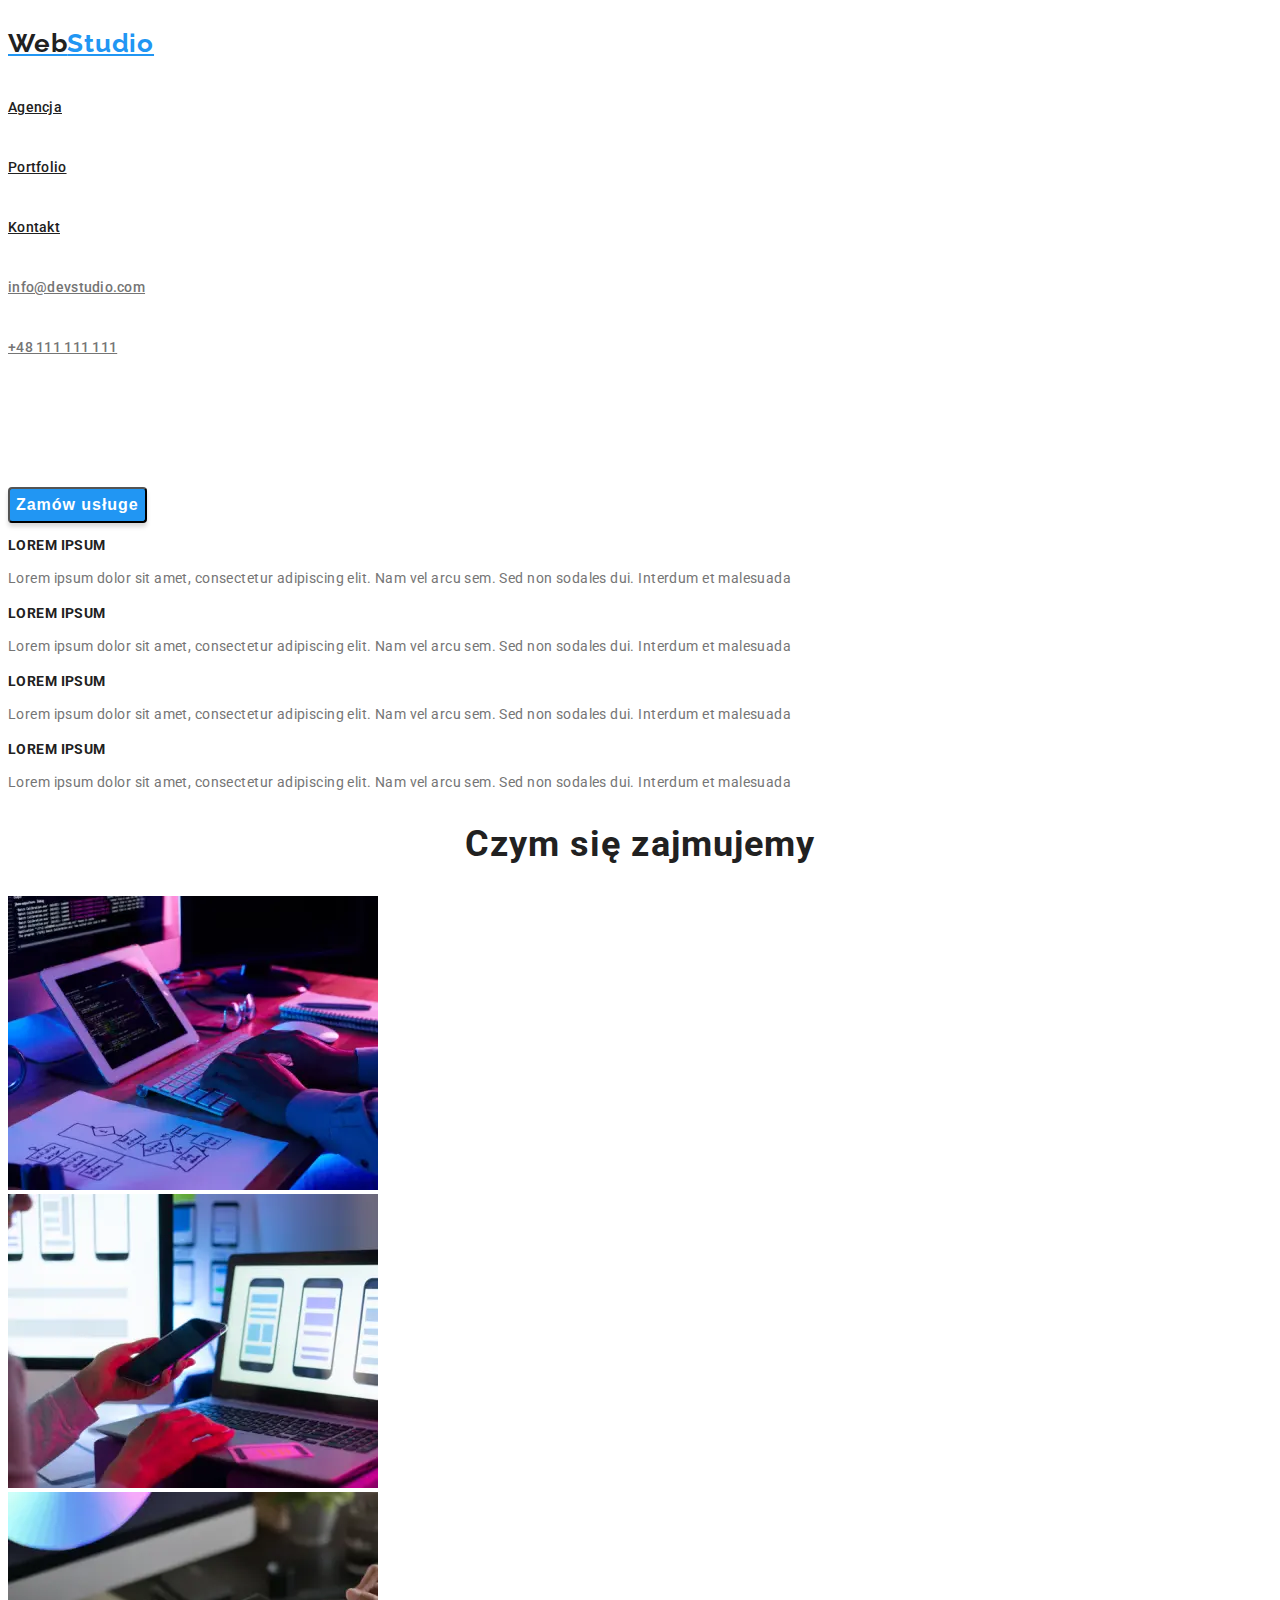
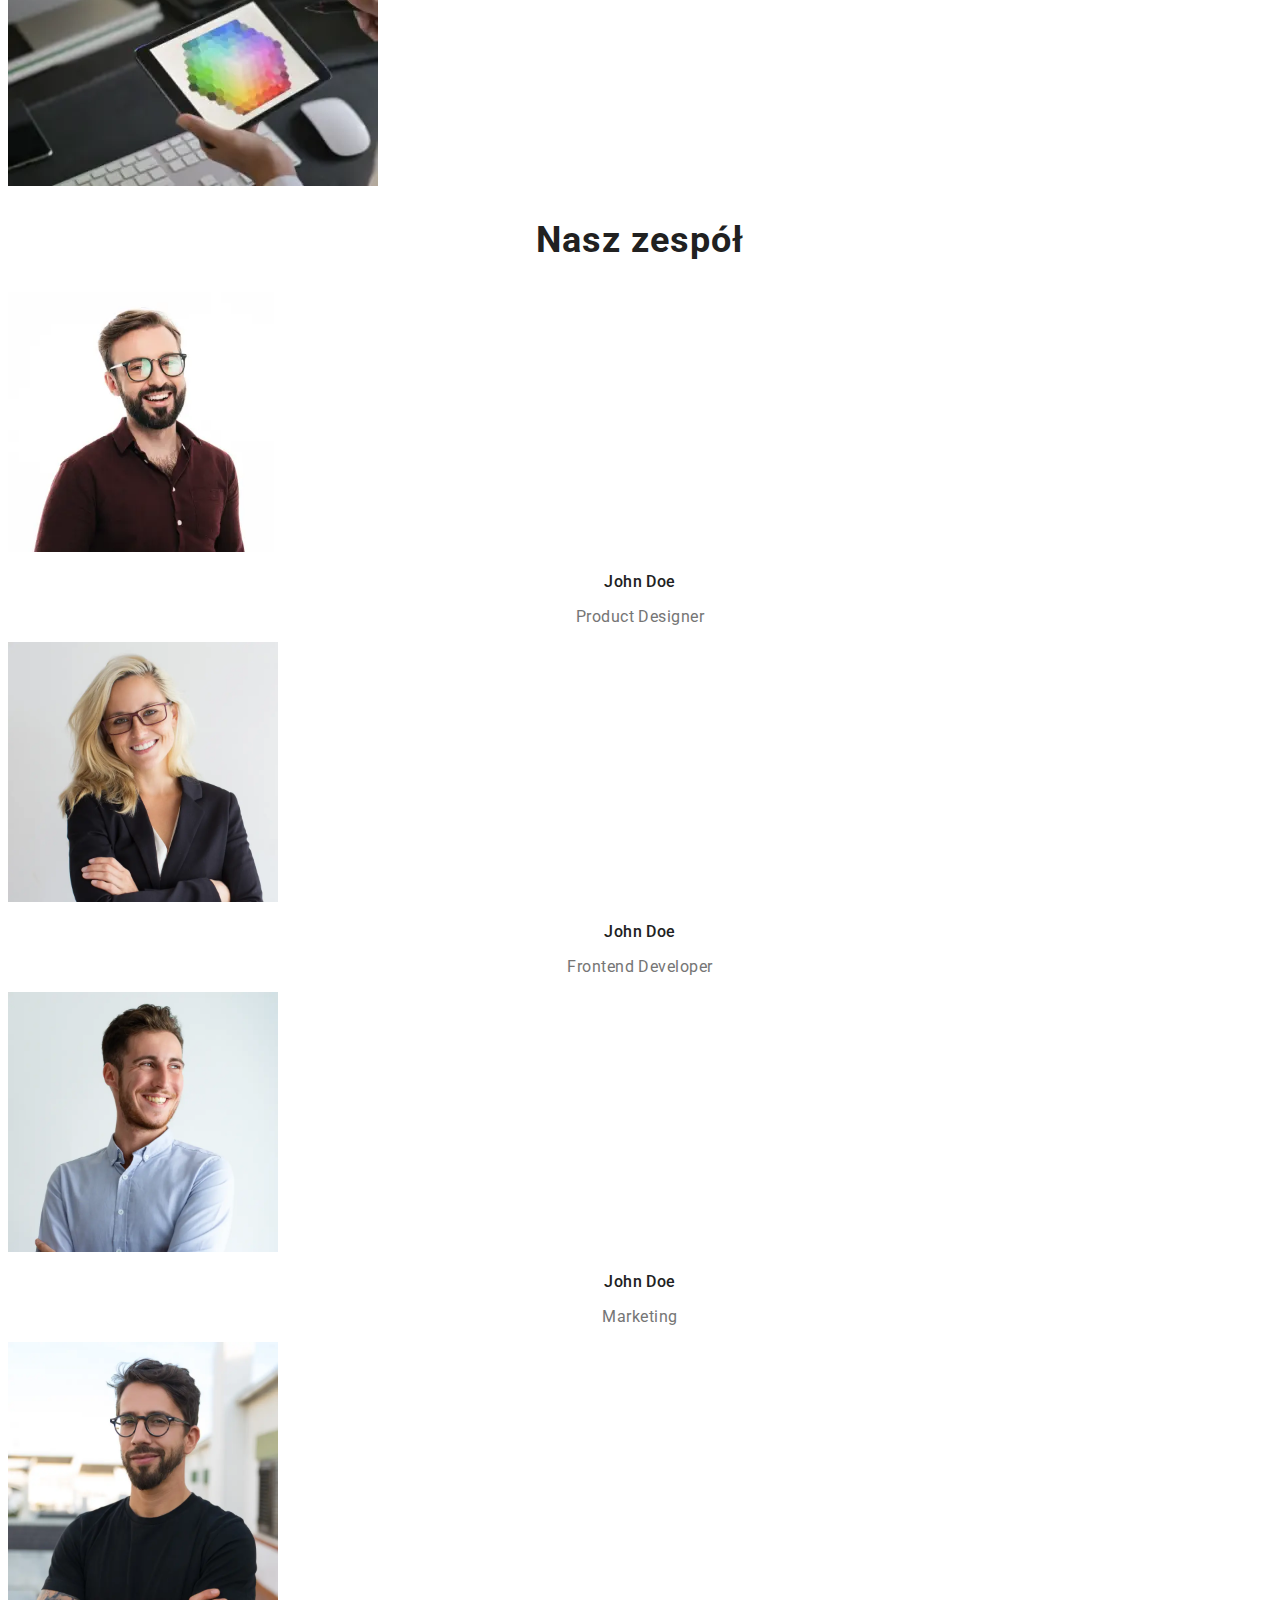
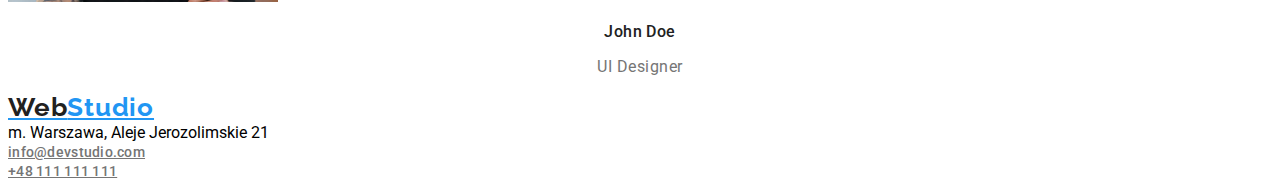
<file: index.html>
<!DOCTYPE html>
<html lang="en">
  <head>
    <meta charset="UTF-8" />
    <meta http-equiv="X-UA-Compatible" content="IE=edge" />
    <meta name="viewport" content="width=device-width, initial-scale=1.0" />
    
    <link rel="preconnect" href="https://fonts.googleapis.com" />
    <link rel="preconnect" href="https://fonts.gstatic.com" crossorigin />
    <link
      href="https://fonts.googleapis.com/css2?family=Raleway:wght@700&family=Roboto:wght@400;500;700;900&display=swap"
      rel="stylesheet"
    />
    <link rel="stylesheet" href="./css/styles.css" />
    <title>goit-markup-hw-02-ON6</title>
  </head>


  <body>
    <header class="header">
          <!--Logo-header-->
          <a class="navigation_logo" href="index.html"
            ><span class="accent">Web</span>Studio</a
          >
          <!--Navigation-->
          <nav>
          <ul class="navigation_list">
            <li class="navigation-list-item"><a class="navigation-list-link" href="#">Agencja</a></li>
            <li class="navigation-list-item"><a class="navigation-list-link" href="portfolio.html">Portfolio</a></li>
            <li class="navigation-list-item"><a class="navigation-list-link" href="#">Kontakt</a></li>
          </ul>
        </nav>
        <!--Contact-header-->
        <ul class="Contact-header">
          <li class="adress">
            <a class="adress-link" href="mailto:info@devstudio.com">info@devstudio.com</a>
          </li>
          <li class="adress-phone-number">
            <a class="adress-phone-number-link" href="tel:+48111111111">+48 111 111 111</a>
          </li>
        </ul>
    </header>

    <main>
      <section class="hero-center-side">
        <!--Hero-->
        <h1 class="header">EFEKTYWNE ROZWIĄZANIA DLA WASZEGO BIZNESU</h1>
        <button class="modal-btn" type="button">Zamów usługe</button>
      </section>
      <section class="discription">
      <!--Discription-->
      <ul class="discription-list">
        <li class="dispription-list-item">
          <h3 class="discription-title">LOREM IPSUM</h3>
          <p class="discription">
            Lorem ipsum dolor sit amet, consectetur adipiscing elit. Nam vel
            arcu sem. Sed non sodales dui. Interdum et malesuada
          </p>
        </li>
        <li class="dispription-list-item">
          <h3 class="discription-title">LOREM IPSUM</h3>
          <p class="discription">
            Lorem ipsum dolor sit amet, consectetur adipiscing elit. Nam vel
            arcu sem. Sed non sodales dui. Interdum et malesuada
          </p>
        </li>
        <li class="dispription-list-item">
          <h3 class="discription-title">LOREM IPSUM</h3>
          <p class="discription">
            Lorem ipsum dolor sit amet, consectetur adipiscing elit. Nam vel
            arcu sem. Sed non sodales dui. Interdum et malesuada
          </p>
        </li>
        <li class="dispription-list-item">
          <h3 class="discription-title">LOREM IPSUM</h3>
          <p class="discription">
            Lorem ipsum dolor sit amet, consectetur adipiscing elit. Nam vel
            arcu sem. Sed non sodales dui. Interdum et malesuada
          </p>
        </li>
      </ul>
      </section>

      <section class="about">
        <!--About-->
        <h2 class="main-header">Czym się zajmujemy</h2>
        <ul>
        <li class="about-img" href="#">
          <img
            class="about-img-item"
            src="Images/main/keyboard.webp"
            alt="Kkeyboard"
            width="370"
            height="294"
          />
        </li>
        <li class="about-img" href="#">
          <img
            class="about-img-item"
            src="Images/main/laptop.webp"
            alt="Laptop"
            width="370"
            height="294"
          />
        </li>
        <li class="about-img" href="#">
          <img
            class="about-img-item"
            src="Images/main/tablet.webp"
            alt="Tablet"
            width="370"
            height="294"
          />
        </li>
        </ul>
      </section>


      <section class="team">
        <!--Team-->
        <h2 class="main-header">Nasz zespół</h2>

        <ul class="team-list">
          <li class="team-list-item">
            <img
              class="team-list-img"
              src="Images/main/red-shirt.webp"
              alt="red-shirt"
              width="270"
              height="260"
            />
            <h3 class="team-list-name">John Doe</h3>
            <p class="team-list-job">Product Designer</p>
          </li>
          <li class="team-list-item">
            <img
              class="team-list-img"
              src="Images/main/women.webp"
              alt="women"
              width="270"
              height="260"
            />
            <h3 class="team-list-name">John Doe</h3>
            <p class="team-list-job">Frontend Developer</p>
          </li>
          <li class="team-list-item">
            <img
              class="team-list-img"
              src="Images/main/blue-shirt.webp"
              alt="blue-shirt"
              width="270"
              height="260"
            />
            <h3 class="team-list-name">John Doe</h3>
            <p class="team-list-job">Marketing</p>
          </li>
          <li class="team-list-item">
            <img
              class="team-list-img"
              src="Images/main/dark-tshirt.webp"
              alt="dark-tshirt"
              width="270"
              height="260"
            />
            <h3 class="team-list-name">John Doe</h3>
            <p class="team-list-job">UI Designer</p>
          </li>
        </ul>
      </section>
    </main>

    <footer>
        <!--Logo-footer-->
        <a class="navigation_logo" href="/index.html"
          ><span class="accent">Web</span>Studio</a
        >
        <!--Address-->
          <ul class="contact-list">
            <li class="adress-street">m. Warszawa, Aleje Jerozolimskie 21</li>
          </li>
              <a class="adress-email-footer" href="mailto:info@devstudio.com"
                >info@devstudio.com</a>
            </li>
            <li>
              <a class="adress-phone-number-footer" href="tel:+48111111111"
                >+48 111 111 111</a>
            </li>
          </ul>
    </footer>
  </body>
</html>
</file>
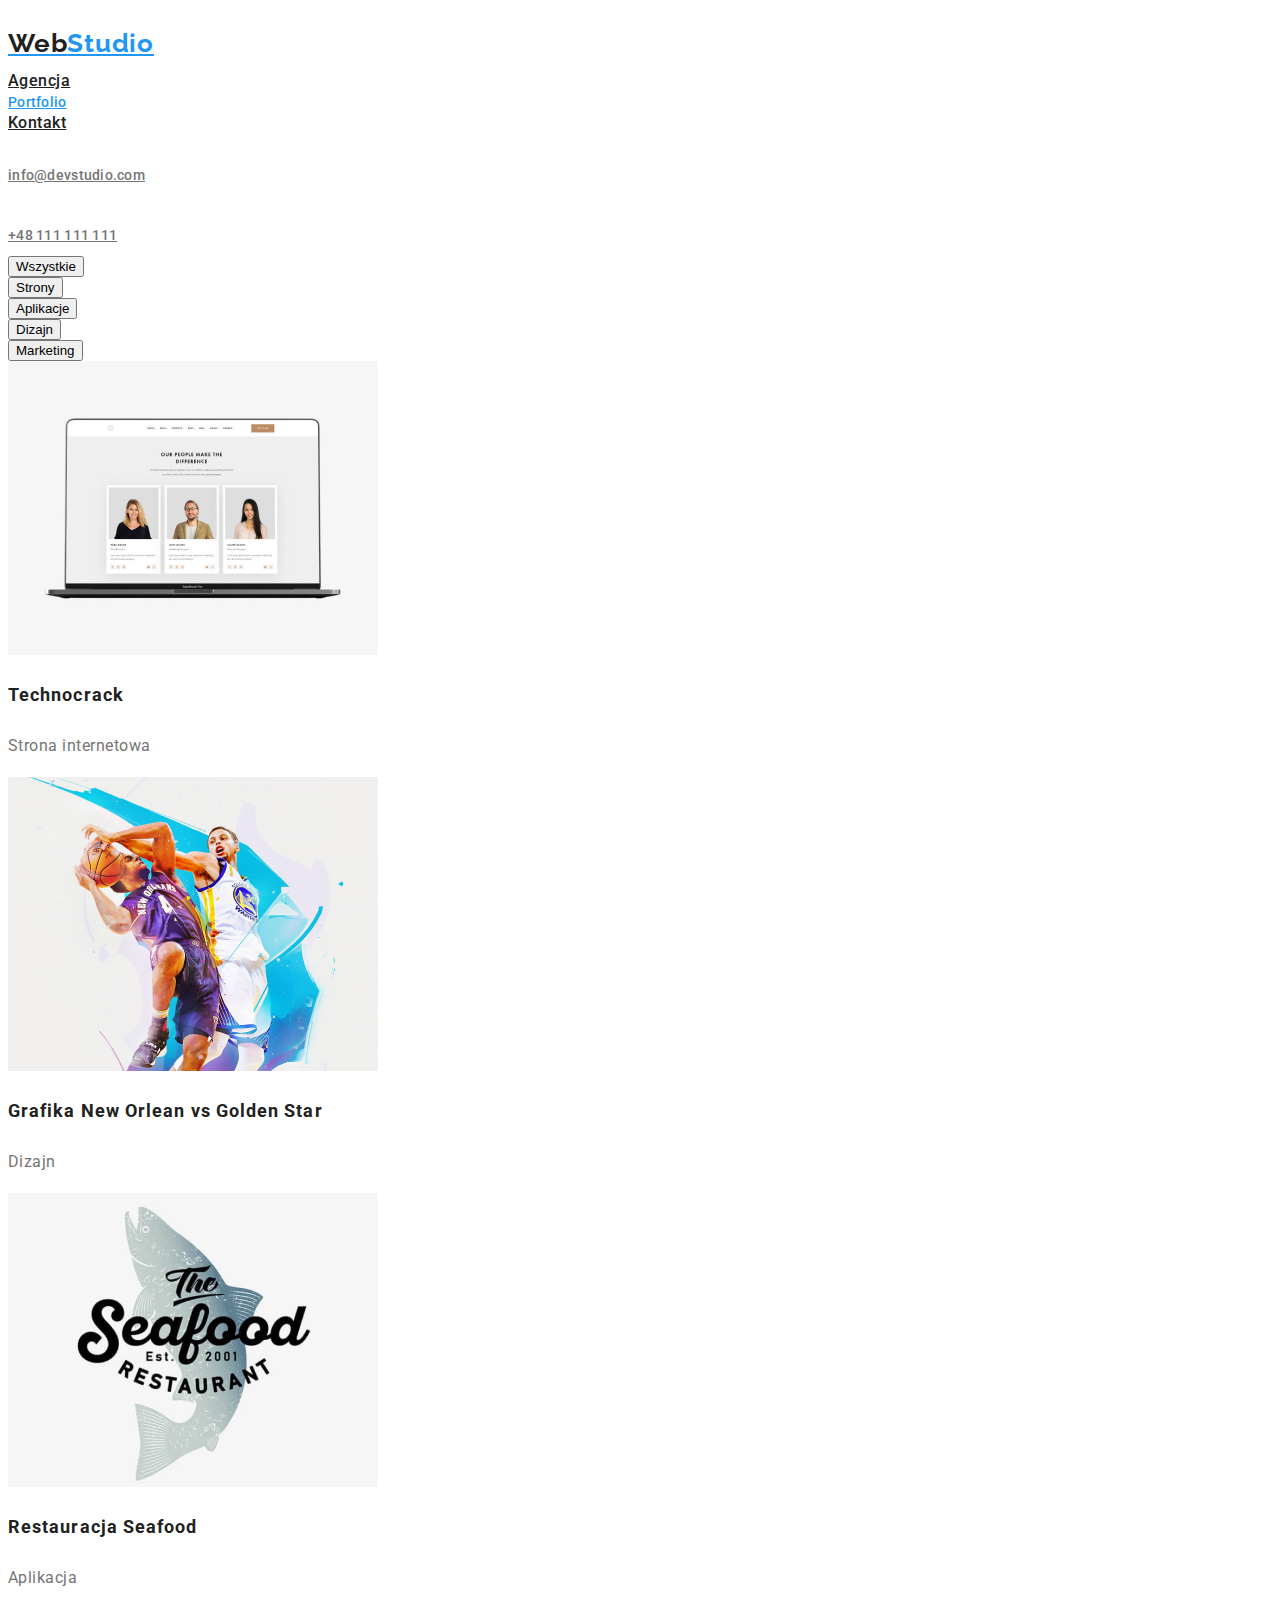
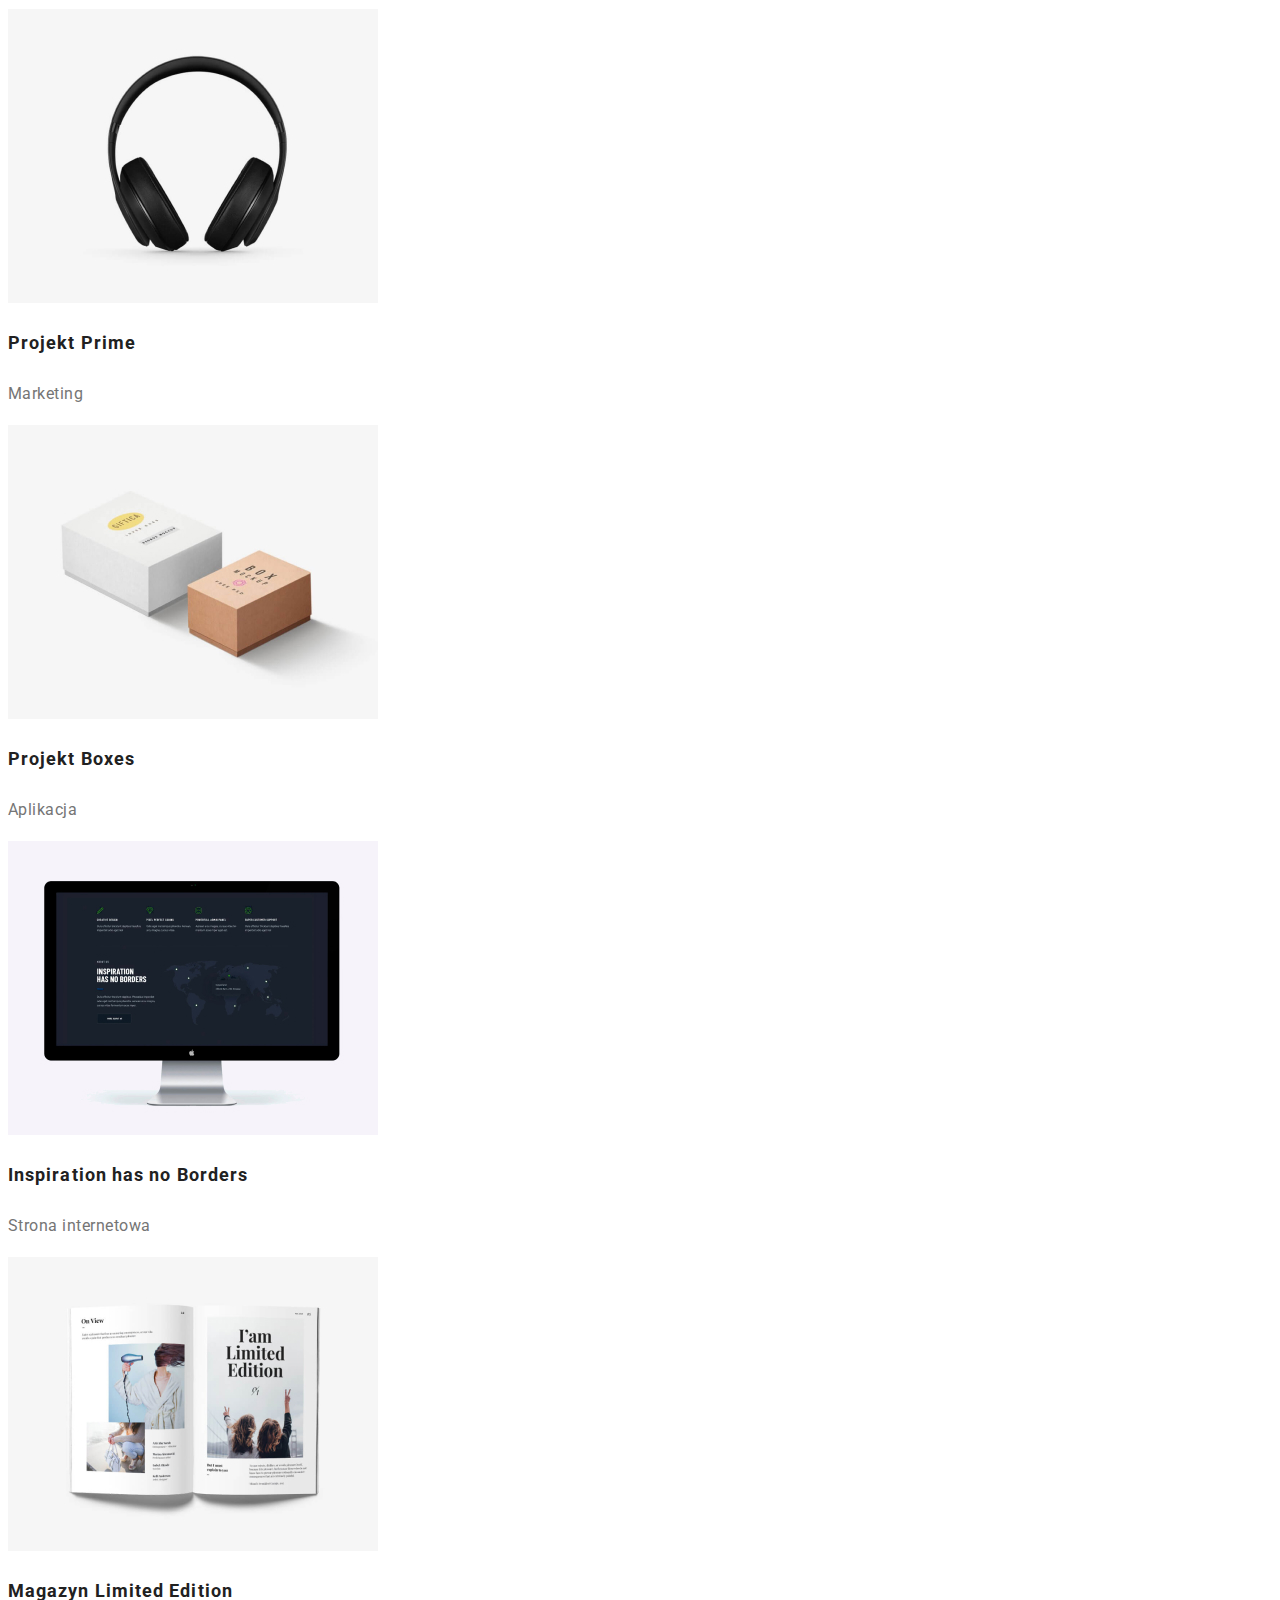
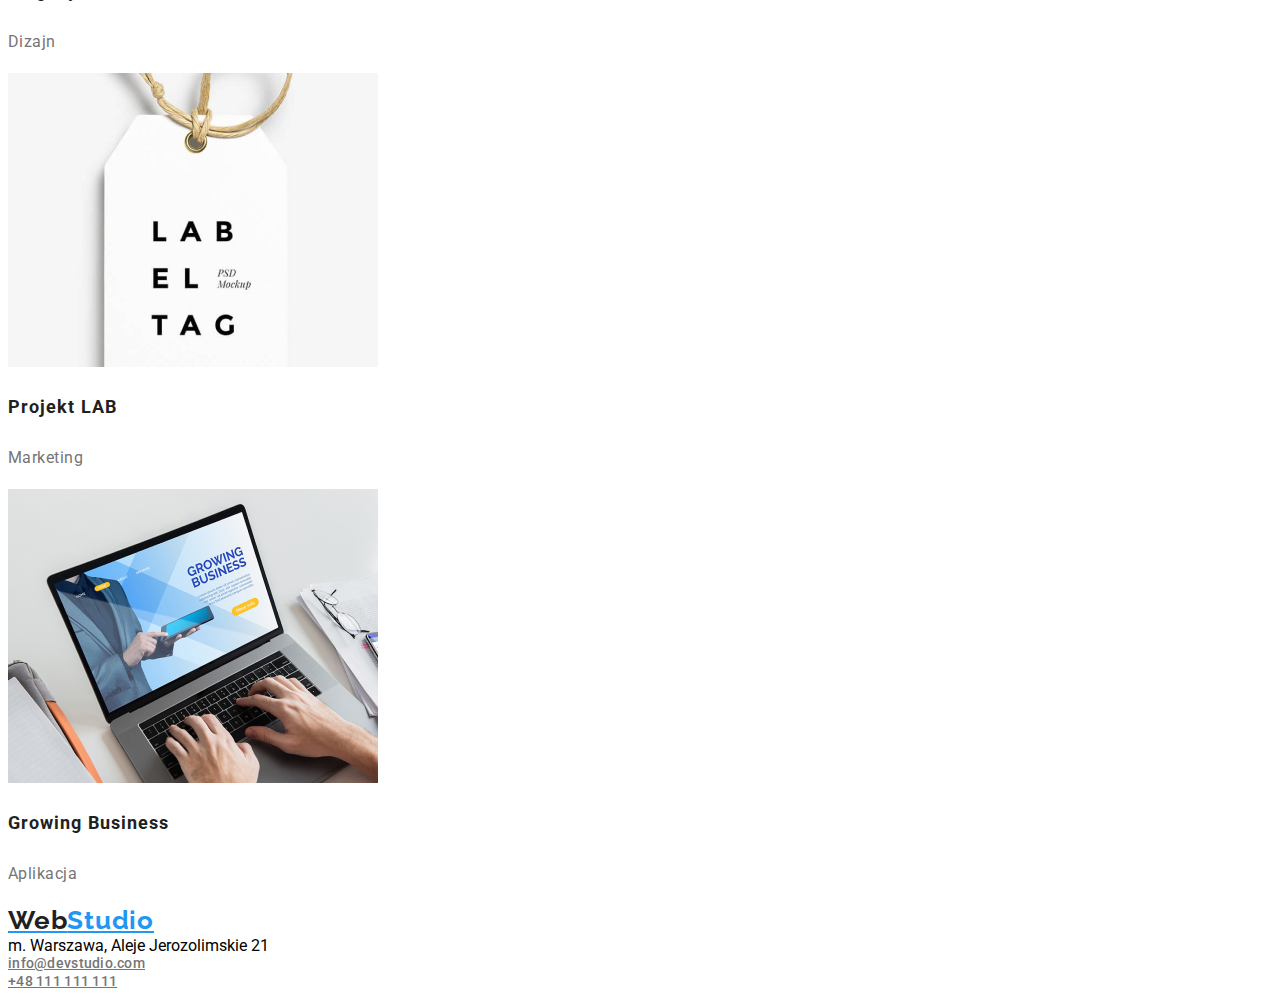
<file: portfolio.html>
<!DOCTYPE html>
<html lang="en">
  <head>
    <meta charset="UTF-8" />
    <meta http-equiv="X-UA-Compatible" content="IE=edge" />
    <meta name="viewport" content="width=device-width, initial-scale=1.0" />
    <link rel="preconnect" href="https://fonts.googleapis.com" />
    <link rel="preconnect" href="https://fonts.gstatic.com" crossorigin />
    <link
      href="https://fonts.googleapis.com/css2?family=Raleway:wght@700&family=Roboto:wght@400;500;700;900&display=swap"
      rel="stylesheet"
    />
    <link rel="stylesheet" href="./css/styles.css" />
    <title>goit-markup-hw-02-ON6</title>
  </head>



  <body>
    <header class="header">
          <!--Logo-header-->
          <a class="navigation_logo" href="index.html"><span class="accent">Web</span>Studio</a>
          <!--Navigation-->
          <nav>
          <ul class="portfolio-navigation-list">
            <li class="portfolio-navigation-item"><a class="portfolio-navigation-link" href="index.html">Agencja</a></li>
            <li class="portfolio-navigation-item"><a class="portfolio-navigation-link-accent" href="#">Portfolio</a></li>
            <li class="portfolio-navigation-item"><a class="portfolio-navigation-link" href="#">Kontakt</a></li>
          </ul>
        </nav>
        <!--Contact-header--> 
       <ul class="Contact-header">
          <li class="adress">
            <a class="adress-link" href="mailto:info@devstudio.com">info@devstudio.com</a>
          </li>
          <li class="adress-phone-number">
            <a class="adress-phone-number-link" href="tel:+48111111111">+48 111 111 111</a>
          </li>
        </ul>
    </header>

    <main>
      <section class="nav-portfolio">
        <!--Navigation-Portfolio-->
        <ul class="navigation-portfolio">
          <li class="navigation-portfolio-item"><button class="navigation-portfolio-link-accent" type="button">Wszystkie</button></li>
          <li class="navigation-portfolio-item"><button class="navigation-portfolio-link" type="button">Strony</button></li>
          <li class="navigation-portfolio-item"><button class="navigation-portfolio-link" type="button">Aplikacje</button></li>
          <li class="navigation-portfolio-item"><button class="navigation-portfolio-link" type="button">Dizajn</button></li>
          <li class="navigation-portfolio-item"><button class="navigation-portfolio-link" type="button">Marketing</button></li>
        </ul>
        </section>

      <section class="what-w-do">
        <!--What-We_Do-->
        <ul class="what-we-do">
          <li class="what-we-do-list">
            <img class="what-we-do-img"
              src="Images/portfolio/laptop-www.jpg"
              alt="laptop-www"
              width="370"
              height="294"
            />
            <h3 class="portfolio-discription-title">Technocrack</h3>
            <p class="portfolio-discription">Strona internetowa</p>
          </li>
          <li class="what-we-do-list">
            <img class="what-we-do-img" class="what-we-do-img"
              src="Images/portfolio/players.jpg"
              alt="players"
              width="370"
              height="294"
            />
            <h3 class="portfolio-discription-title">Grafika New Orlean vs Golden Star</h3>
            <p class="portfolio-discription">Dizajn</p>
          </li>
          <li class="what-we-do-list">
            <img class="what-we-do-img"
              src="Images/portfolio/logo-seafood.jpg"
              alt="logo-seafood"
              width="370"
              height="294"
            />
            <h3 class="portfolio-discription-title">Restauracja Seafood</h3>
            <p class="portfolio-discription">Aplikacja</p>
          </li>
          <li class="what-we-do-list">
            <img class="what-we-do-img"
              src="Images/portfolio/headphones.jpg"
              alt="headphones"
              width="370"
              height="294"
            />
            <h3 class="portfolio-discription-title">Projekt Prime</h3>
            <p class="portfolio-discription">Marketing</p>
          </li>
          <li class="what-we-do-list">
            <img class="what-we-do-img"
              src="Images/portfolio/box.jpg"
              alt="box"
              width="370"
              height="294"
            />
            <h3 class="portfolio-discription-title">Projekt Boxes</h3>
            <p class="portfolio-discription">Aplikacja</p>
          </li>
          <li class="what-we-do-list">
            <img class="what-we-do-img"
              src="Images/portfolio/monitor.jpg"
              alt="monitor"
              width="370"
              height="294"
            />
            <h3 class="portfolio-discription-title">Inspiration has no Borders</h3>
            <p class="portfolio-discription">Strona internetowa</p>
          </li>
          <li class="what-we-do-list">
            <img class="what-we-do-img"
              src="Images/portfolio/book.jpg"
              alt="book"
              width="370"
              height="294"
            />
            <h3 class="portfolio-discription-title">Magazyn Limited Edition</h3>
            <p class="portfolio-discription">Dizajn</p>
          </li>
          <li class="what-we-do-list">
            <img class="what-we-do-img"
              src="Images/portfolio/card.jpg"
              alt="card"
              width="370"
              height="294"
            />
            <h3 class="portfolio-discription-title">Projekt LAB</h3>
            <p class="portfolio-discription">Marketing</p>
          </li>
           <li class="what-we-do-list">
            <img class="what-we-do-img"
              src="Images/portfolio/laptop-app.jpg"
              alt="laptop-app"
              width="370"
              height="294"
            />
            <h3 class="portfolio-discription-title">Growing Business</h3>
            <p class="portfolio-discription">Aplikacja</p>
          </li>
        </ul>
      </section>
    </main>

    <footer>
        <!--Logo-footer-->
        <a class="navigation_logo" href="/index.html"><span class="accent">Web</span>Studio</a>
        <!--Address-->

          <ul class="contact-list">
            <li class="adress-street">m. Warszawa, Aleje Jerozolimskie 21</li>
            <li class="adress-link"><a class="adress-email-footer" href="mailto:info@devstudio.com">info@devstudio.com</a></li>
            <li class="adress-phone-number"><a class="adress-phone-number-footer" href="tel:+48111111111">+48 111 111 111</a></li>
          </ul>
    </footer>
  </body>
</html>
</file>
<file: css/styles.css>
:root {
    --main-font: 'Roboto', sans-serif;
    --secondary-font: 'Raleway', sans-serif;
    --main-color: #2196F3;
}

body {
    font-family: "Roboto", "Raleway", sans-serif;

}

ul,
ol {
    padding: 0;
    margin: 0;
    list-style: none;
    text-decoration: none;
}


/* ---COMPONENTS--- */
.main-header {
    font-weight: 700;
    font-size: 36px;
    line-height: 1.166;
    text-align: center;
    letter-spacing: 0.03em;
    color: #212121;
}

/* ---END-COMPONENTS--- */





/* ---HEADER--- */
.navigation_logo {
    font-family: var(--secondary-font);
    font-weight: 700;
    font-size: 26px;
    line-height: 1.192;
    letter-spacing: 0.03em;
    color: var(--main-color);
}

.accent {
    color: #212121
}


.navigation-list-link,
.portfolio-navigation-list {
    font-weight: 500;
    font-size: 14px;
    line-height: 1.142;
    letter-spacing: 0.02em;
    color: #212121;
    cursor: pointer;
}

.navigation-portfolio {
    cursor: pointer;
}


.navigation-list-link:hover,
.navigation-list-link:focus,
.portfolio-navigation-link:hover,
.portfolio-navigation-link:focus {
    color: var(--main-color)
}


.portfolio-navigation-link-accent {
    color: #2196F3;
}

.portfolio-navigation-link {
    font-weight: 500;
    font-size: 16px;
    line-height: 1.625;
    text-align: center;
    letter-spacing: 0.03em;
    color: #212121;
}


.adress-link,
.adress-phone-number-link,
.adress-email-footer,
.adress-phone-number-footer {
    font-style: none;
    color: #757575;
    font-weight: 500;
    font-size: 14px;
    line-height: 1.142;
    letter-spacing: 0.02em;
}


.adress-link:hover,
.adress-link:focus,
.adress-phone-number-link:hover,
.adress-phone-number-link:focus,
.adress-email-footer:focus,
.adress-email-footer:hover,
.adress-phone-number-footer:hover,
.adress-phone-number-footer:focus {
    color: var(--main-color)
}


/* ---END-HEADER--- */

/* ---HERO--- */
.modal-btn {
    font-weight: 700;
    font-size: 16px;
    line-height: 1.875;
    display: flex;
    align-items: center;
    text-align: center;
    letter-spacing: 0.06em;
    color: #FFFFFF;
    background: var(--main-color);
    box-shadow: 0px 4px 4px rgba(0, 0, 0, 0.15);
    border-radius: 4px;
    cursor: pointer;
}

.header {
    font-weight: 900;
    font-size: 44px;
    line-height: 1.363;
    letter-spacing: 0.06em;
    color: #FFFFFF;
}

/* ---END-HERO--- */

/*---DISCRIPTION--- */
.discription-title {
    font-weight: 700;
    font-size: 14px;
    line-height: 1.142;
    letter-spacing: 0.03em;
    text-transform: uppercase;
    color: #212121;
}

.discription,
.portfolio-discription {
    font-weight: 400;
    font-size: 14px;
    line-height: 1.714;
    letter-spacing: 0.03em;
    color: #757575;
}

.portfolio-discription-title {
    font-weight: 700;
    font-size: 18px;
    line-height: 2;
    letter-spacing: 0.06em;
    color: #212121;
}

.portfolio-discription {
    font-size: 16px;
    line-height: 1.875;

}

/*---END-DISCRIPTION--- */


/*---ABOUT--- */

/*---END-ABOUT--- */


/*---TEAM--- */
.team-list-name,
.team-list-job {
    font-weight: 500;
    font-size: 16px;
    line-height: 1.187;
    text-align: center;
    letter-spacing: 0.03em;
    color: #212121;
}

.team-list-job {
    font-weight: 400;
    color: #757575;
}

/*---END-TEAM--- */


/*---FOOTER--- */


/*---END-FOOTER--- */


/*---NAVIGATION-PORTFOLIO--- */


/*---END-NAVIGATION-PORTFOLIO--- */
</file>
